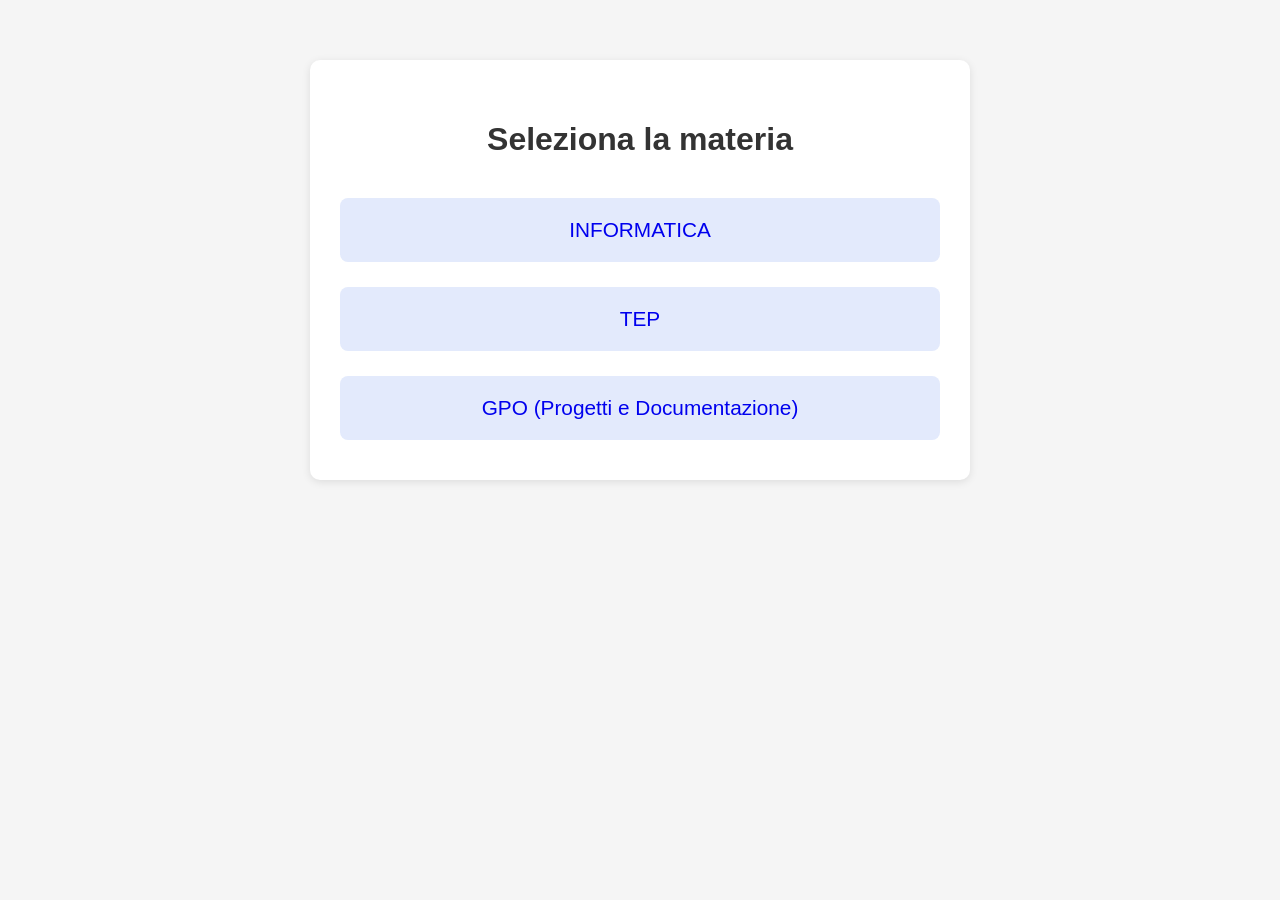
<file: public/zippato/index.html>
<!DOCTYPE html>
<html lang="it">
<head>
    <meta charset="UTF-8">
    <meta name="viewport" content="width=device-width, initial-scale=1.0">
    <title>Home Page Materie</title>
    <style>
        body {
            font-family: Arial, sans-serif;
            background: #f5f5f5;
            margin: 0;
            padding: 0;
        }
        .container {
            max-width: 600px;
            margin: 60px auto;
            background: #fff;
            border-radius: 10px;
            box-shadow: 0 2px 8px rgba(0,0,0,0.1);
            padding: 40px 30px;
        }
        h1 {
            text-align: center;
            color: #333;
        }
        .materie {
            display: flex;
            flex-direction: column;
            gap: 25px;
            margin-top: 40px;
        }
        .materia {
            background: #e3eafc;
            border-radius: 8px;
            padding: 20px;
            text-align: center;
            font-size: 1.3em;
            transition: background 0.2s;
            cursor: pointer;
            text-decoration: none;
        }
        .materia:hover {
            background: #b6d0fc;
        }
    </style>
</head>
<body>
    <div class="container">
        <h1>Seleziona la materia</h1>
        <div class="materie">
              <a class="materia" href="./progetto/informatica/progetti.html">INFORMATICA</a>
            <a class="materia" href="tep.php">TEP</a>
            <a class="materia" href="gpo.php">GPO (Progetti e Documentazione)</a>
        </div>
    </div>
</body>
</html>
</file>
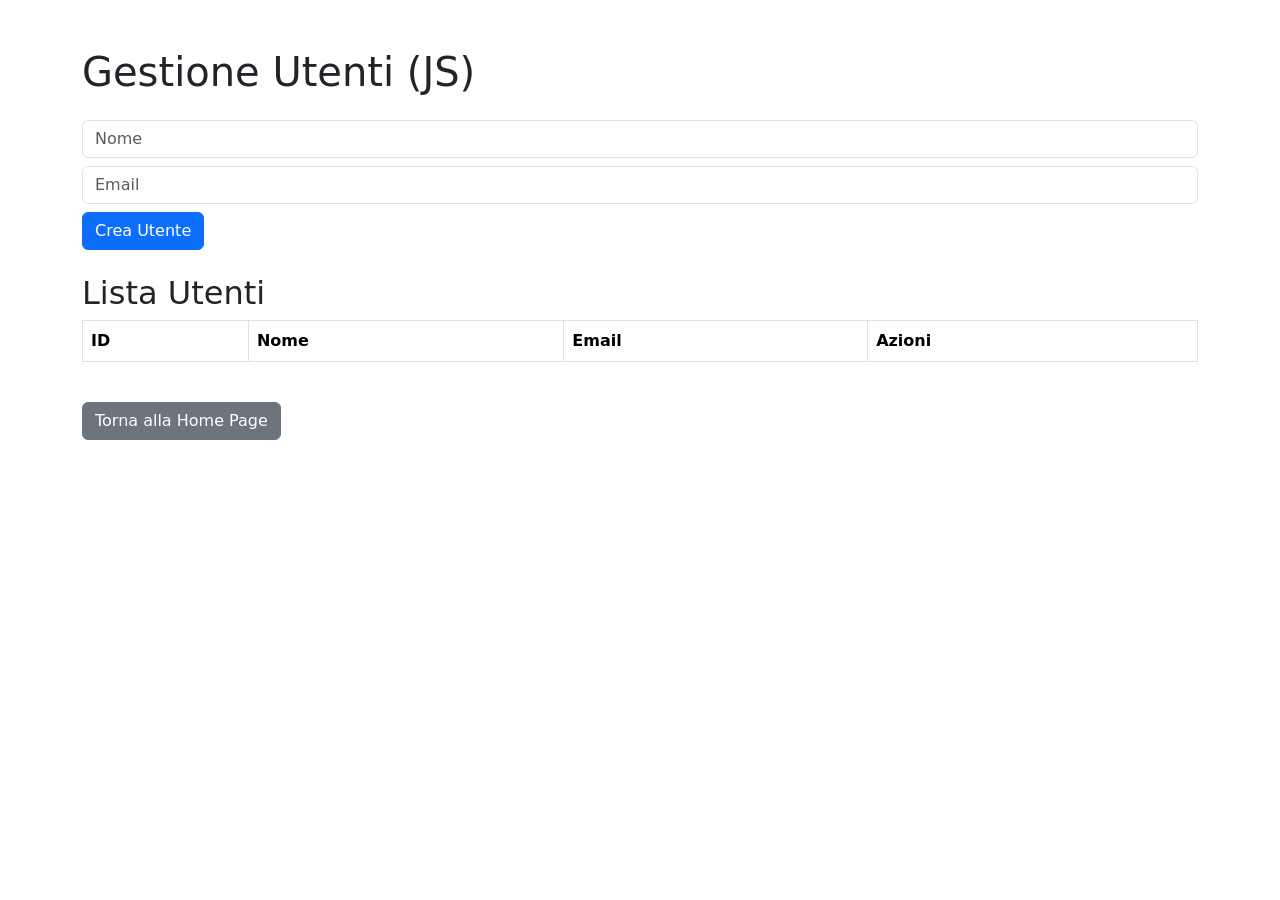
<file: public/zippato/progetto/tep/crud_js/index.html>
<!DOCTYPE html>
<html lang="it">
<head>
    <meta charset="UTF-8">
    <title>CRUD Utenti - JS</title>
    <link href="https://cdn.jsdelivr.net/npm/bootstrap@5.3.2/dist/css/bootstrap.min.css" rel="stylesheet">
    <script>
        let utenti = [];
        function creaUtente() {
            const nome = document.getElementById('nome').value;
            const email = document.getElementById('email').value;
            const id = 'js_' + Math.random().toString(36).substr(2, 9);
            if (nome && email) {
                utenti.push({id, nome, email});
                renderUtenti();
                document.getElementById('nome').value = '';
                document.getElementById('email').value = '';
            }
        }
        function renderUtenti() {
            const tbody = document.getElementById('utenti_body');
            tbody.innerHTML = '';
            utenti.forEach((utente, idx) => {
                const tr = document.createElement('tr');
                tr.innerHTML = `<td>${utente.id}</td>
                    <td><input type='text' value='${utente.nome}' onchange='modificaNome(${idx}, this.value)'></td>
                    <td><input type='email' value='${utente.email}' onchange='modificaEmail(${idx}, this.value)'></td>
                    <td>
                        <button class='btn btn-danger btn-sm' onclick='eliminaUtente(${idx})'>Elimina</button>
                    </td>`;
                tbody.appendChild(tr);
            });
        }
        function modificaNome(idx, val) {
            utenti[idx].nome = val;
        }
        function modificaEmail(idx, val) {
            utenti[idx].email = val;
        }
        function eliminaUtente(idx) {
            utenti.splice(idx, 1);
            renderUtenti();
        }
    </script>
</head>
<body class="container py-5">
    <h1 class="mb-4">Gestione Utenti (JS)</h1>
    <div class="mb-4">
        <input type="text" id="nome" placeholder="Nome" class="form-control mb-2" required>
        <input type="email" id="email" placeholder="Email" class="form-control mb-2" required>
        <button onclick="creaUtente()" class="btn btn-primary">Crea Utente</button>
    </div>
    <h2>Lista Utenti</h2>
    <table class="table table-bordered">
        <thead><tr><th>ID</th><th>Nome</th><th>Email</th><th>Azioni</th></tr></thead>
        <tbody id="utenti_body"></tbody>
    </table>
    <a href="../../home.php" class="btn btn-secondary mt-4">Torna alla Home Page</a>
    <script>renderUtenti();</script>
</body>
</html>
</file>
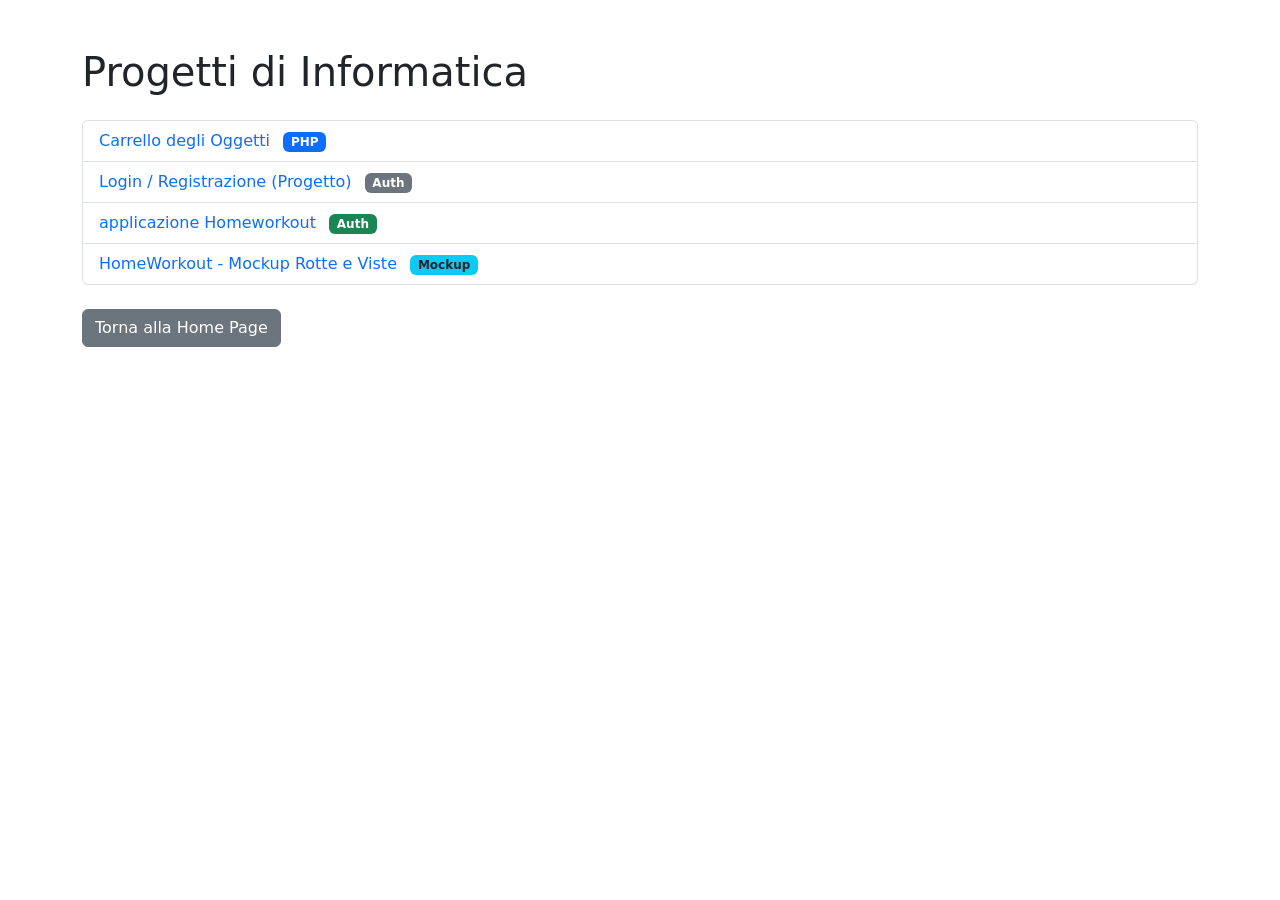
<file: public/zippato/progetto/informatica/progetti.html>
<!DOCTYPE html>
<html lang="it">
<head>
    <meta charset="UTF-8">
    <title>Progetti di Informatica</title>
    <link href="https://cdn.jsdelivr.net/npm/bootstrap@5.3.2/dist/css/bootstrap.min.css" rel="stylesheet">
</head>
<body class="container py-5">
    <h1 class="mb-4">Progetti di Informatica</h1>
    <ul class="list-group mb-4">
        <li class="list-group-item">
            <a href="carrello/index.php" class="text-decoration-none">Carrello degli Oggetti</a>
            <span class="badge bg-primary ms-2">PHP</span>
        </li>
                <li class="list-group-item">
                            <a href="login/login.php" class="text-decoration-none">Login / Registrazione (Progetto)</a>
                        <span class="badge bg-secondary ms-2">Auth</span>
                </li>
                <li class="list-group-item">
            <a href="/homeworkout/" class="text-decoration-none">applicazione Homeworkout</a>
            <span class="badge bg-success ms-2">Auth</span>
        </li>
        <li class="list-group-item">
            <a href="homeworkout_mockup.php" class="text-decoration-none">HomeWorkout - Mockup Rotte e Viste</a>
            <span class="badge bg-info text-dark ms-2">Mockup</span>
        </li>
        <!-- Puoi aggiungere altri progetti qui -->
    </ul>
    <a href="../../home.html" class="btn btn-secondary">Torna alla Home Page</a>
</body>
</html>
</file>
